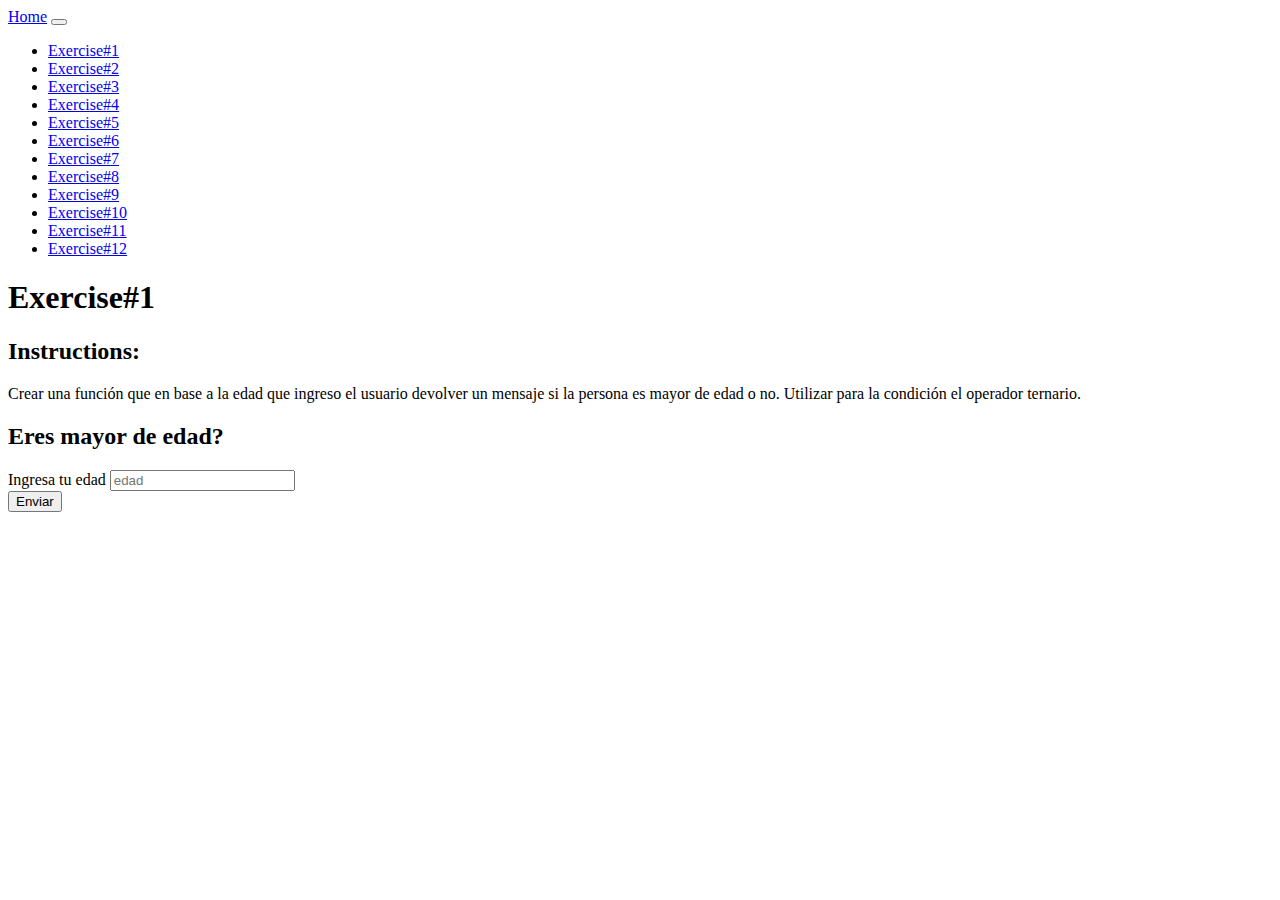
<file: exercise_1.html>
<!DOCTYPE html>
<html lang="en">
<head>
    <meta charset="UTF-8">
    <meta name="viewport" content="width=device-width, initial-scale=1.0">
    <link href="https://cdn.jsdelivr.net/npm/bootstrap@5.3.0/dist/css/bootstrap.min.css" rel="stylesheet" integrity="sha384-9ndCyUaIbzAi2FUVXJi0CjmCapSmO7SnpJef0486qhLnuZ2cdeRhO02iuK6FUUVM" crossorigin="anonymous">
    <title>Exercise 1</title>
</head>
<body>
    <header>
        <nav class="navbar navbar-expand-lg navbar-dark bg-dark">
            <div class="container">
                <a class="navbar-brand" href="index.html">Home</a>
                <button class="navbar-toggler" type="button" data-bs-toggle="collapse" data-bs-target="#navbarNav" aria-controls="navbarNav" aria-expanded="false" aria-label="Toggle navigation">
                    <span class="navbar-toggler-icon"></span>
                </button>
                <div class="collapse navbar-collapse" id="navbarNav">
                    <ul class="navbar-nav text-center">

                        <!-- <li class="nav-item">
                            <a class="nav-link active" aria-current="page" href="index.html">Home</a>
                        </li> -->

                        <li class="nav-item">
                            <a class="nav-link active" href="exercise_1.html">Exercise#1</a>
                        </li>

                        <li class="nav-item">
                            <a class="nav-link" href="exercise_2.html">Exercise#2</a>
                        </li>

                        <li class="nav-item">
                            <a class="nav-link" href="exercise_3.html">Exercise#3</a>
                        </li>

                        <li class="nav-item">
                            <a class="nav-link" href="exercise_4.html">Exercise#4</a>
                        </li>

                        <li class="nav-item">
                            <a class="nav-link" href="exercise_5.html">Exercise#5</a>
                        </li>

                        <li class="nav-item">
                            <a class="nav-link" href="exercise_6.html">Exercise#6</a>
                        </li>

                        <li class="nav-item">
                            <a class="nav-link" href="exercise_7.html">Exercise#7</a>
                        </li>

                        <li class="nav-item">
                            <a class="nav-link" href="exercise_8.html">Exercise#8</a>
                        </li>

                        <li class="nav-item">
                            <a class="nav-link" href="exercise_9.html">Exercise#9</a>
                        </li>

                        <li class="nav-item">
                            <a class="nav-link" href="exercise_10.html">Exercise#10</a>
                        </li>

                        <li class="nav-item">
                            <a class="nav-link" href="exercise_11.html">Exercise#11</a>
                        </li>

                        <li class="nav-item">
                            <a class="nav-link" href="exercise_12.html">Exercise#12</a>
                        </li>

                        <!-- <li class="nav-item">
                            <a class="nav-link disabled">Disabled</a>
                        </li> -->
                    </ul>
                </div>
            </div>
        </nav>
    </header>

    <h1 class="fs-1 fw-bolder d-flex justify-content-center">Exercise#1</h1>
    <!-- class container is used to give space on the right and left side -->
    <main class="container">
        <section class="row pt-5 d-flex align-items-center">
            <!-- left side -->
            <article class="col-md-5">
            <!-- fs-?? - font size from 1 biggest to 6 smallest -->
            <!-- fw-?? - font weight turns lighter -->
                <h2 class="fs-1 fw-bolder">Instructions:</h2>
                <p class="lead fs-3">Crear una función que en base a la edad que ingreso el usuario devolver un mensaje si la persona es mayor de edad o no. Utilizar para la condición el operador ternario.</p>
            </article>

            <!-- right side -->
            <article class="col-md-7 ps-5">
                <h2 class="fs-1 fw-bolder">Eres mayor de edad?</h2>
    <label for="" class="fs-3 lead">Ingresa tu edad</label>
    <input type="number" class="edad" name="edad" id="edad" placeholder="edad">
    <br>
    <!-- used onClick event -->
    <button class="btn btn-primary"  onclick="obtenerEdad()">Enviar</button>
            </article>
        </section>
    </main>
</body>
<script src="exercise_1.js"></script>
<script src="https://cdn.jsdelivr.net/npm/bootstrap@5.3.0/dist/js/bootstrap.bundle.min.js" integrity="sha384-geWF76RCwLtnZ8qwWowPQNguL3RmwHVBC9FhGdlKrxdiJJigb/j/68SIy3Te4Bkz" crossorigin="anonymous"></script>
</html>
</file>
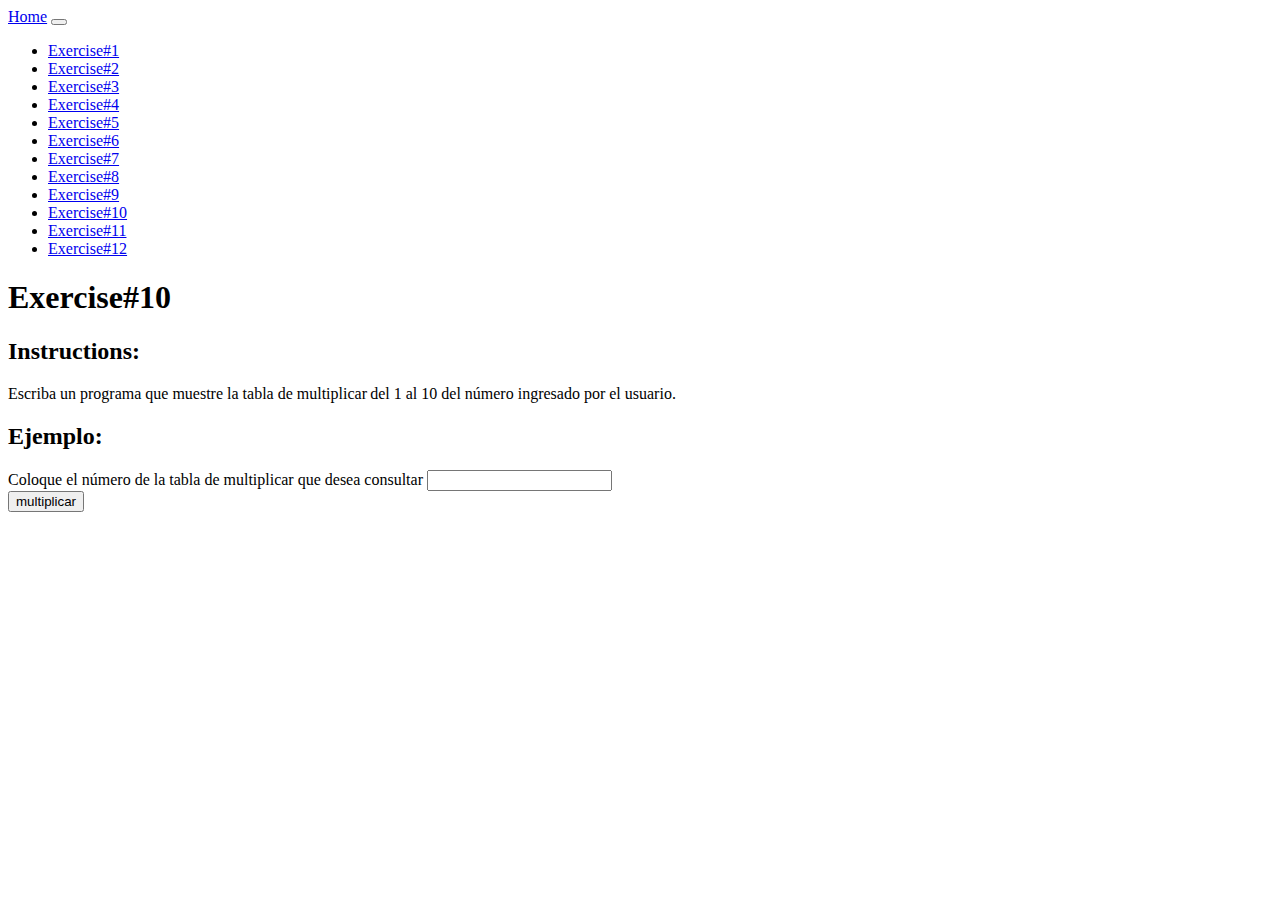
<file: exercise_10.html>
<!DOCTYPE html>
<html lang="en">
<head>
    <meta charset="UTF-8">
    <meta name="viewport" content="width=device-width, initial-scale=1.0">
    <link href="https://cdn.jsdelivr.net/npm/bootstrap@5.3.0/dist/css/bootstrap.min.css" rel="stylesheet" integrity="sha384-9ndCyUaIbzAi2FUVXJi0CjmCapSmO7SnpJef0486qhLnuZ2cdeRhO02iuK6FUUVM" crossorigin="anonymous">
    <title>Exercise 10</title>
</head>
<body>
    <header>
        <nav class="navbar navbar-expand-lg navbar-dark bg-dark">
            <div class="container">
                <a class="navbar-brand" href="index.html">Home</a>
                <button class="navbar-toggler" type="button" data-bs-toggle="collapse" data-bs-target="#navbarNav" aria-controls="navbarNav" aria-expanded="false" aria-label="Toggle navigation">
                    <span class="navbar-toggler-icon"></span>
                </button>
                <div class="collapse navbar-collapse" id="navbarNav">
                    <ul class="navbar-nav text-center">

                        <!-- <li class="nav-item">
                            <a class="nav-link active" aria-current="page" href="index.html">Home</a>
                        </li> -->

                        <li class="nav-item">
                            <a class="nav-link" href="exercise_1.html">Exercise#1</a>
                        </li>

                        <li class="nav-item">
                            <a class="nav-link" href="exercise_2.html">Exercise#2</a>
                        </li>

                        <li class="nav-item">
                            <a class="nav-link" href="exercise_3.html">Exercise#3</a>
                        </li>

                        <li class="nav-item">
                            <a class="nav-link" href="exercise_4.html">Exercise#4</a>
                        </li>

                        <li class="nav-item">
                            <a class="nav-link" href="exercise_5.html">Exercise#5</a>
                        </li>

                        <li class="nav-item">
                            <a class="nav-link" href="exercise_6.html">Exercise#6</a>
                        </li>

                        <li class="nav-item">
                            <a class="nav-link" href="exercise_7.html">Exercise#7</a>
                        </li>

                        <li class="nav-item">
                            <a class="nav-link" href="exercise_8.html">Exercise#8</a>
                        </li>

                        <li class="nav-item">
                            <a class="nav-link" href="exercise_9.html">Exercise#9</a>
                        </li>

                        <li class="nav-item">
                            <a class="nav-link active" href="exercise_10.html">Exercise#10</a>
                        </li>

                        <li class="nav-item">
                            <a class="nav-link" href="exercise_11.html">Exercise#11</a>
                        </li>

                        <li class="nav-item">
                            <a class="nav-link" href="exercise_12.html">Exercise#12</a>
                        </li>

                        <!-- <li class="nav-item">
                            <a class="nav-link disabled">Disabled</a>
                        </li> -->
                    </ul>
                </div>
            </div>
        </nav>
    </header>

    <h1 class="fs-1 fw-bolder d-flex justify-content-center">Exercise#10</h1>
    <!-- class container is used to give space on the right and left side -->
    <main class="container">
        <section class="row pt-5 d-flex align-items-center">
            <!-- left side -->
            <article class="col-md-5">
            <!-- fs-?? - font size from 1 biggest to 6 smallest -->
            <!-- fw-?? - font weight turns lighter -->
                <h2 class="fs-1 fw-bolder">Instructions:</h2>
                <p class="lead fs-3">Escriba un programa que muestre la tabla de multiplicar del 1 al 10 del número ingresado por el usuario. </p>
            </article>

            <!-- right side -->
            <article class="col-md-7 ps-5">
                <h2 class="fs-1 fw-bolder">Ejemplo:</h2>
                <div class="mb-3">
                    <label for="colocaNum" class="form-label"> Coloque el número de la tabla de multiplicar que desea consultar </label>
                    <input type="number" name="colocaNum" id="colocaNum" class="form-control"> 
                </div>

                <button onclick="multi()" class="btn btn-primary">multiplicar</button><br><br> 
                <div id="tabla-multi"></div>

            </article>
        </section>
    </main>
</body>
<script src="exercise_10.js"></script>
<script src="https://cdn.jsdelivr.net/npm/bootstrap@5.3.0/dist/js/bootstrap.bundle.min.js" integrity="sha384-geWF76RCwLtnZ8qwWowPQNguL3RmwHVBC9FhGdlKrxdiJJigb/j/68SIy3Te4Bkz" crossorigin="anonymous"></script>
</html>
</file>
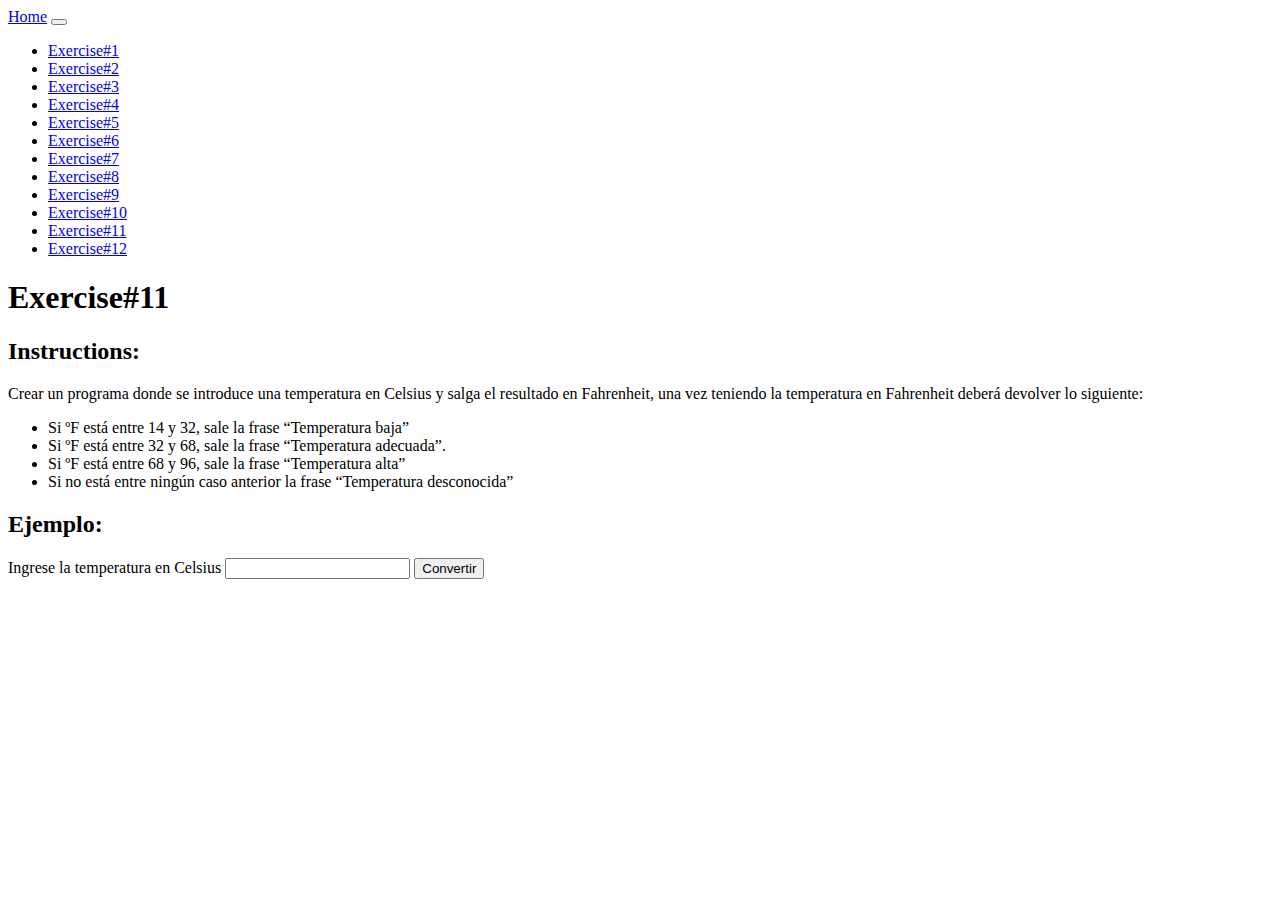
<file: exercise_11.html>
<!DOCTYPE html>
<html lang="en">
<head>
    <meta charset="UTF-8">
    <meta name="viewport" content="width=device-width, initial-scale=1.0">
    <link href="https://cdn.jsdelivr.net/npm/bootstrap@5.3.0/dist/css/bootstrap.min.css" rel="stylesheet" integrity="sha384-9ndCyUaIbzAi2FUVXJi0CjmCapSmO7SnpJef0486qhLnuZ2cdeRhO02iuK6FUUVM" crossorigin="anonymous">
    <title>Exercise 11</title>
</head>
<body>
    <header>
        <nav class="navbar navbar-expand-lg navbar-dark bg-dark">
            <div class="container">
                <a class="navbar-brand" href="index.html">Home</a>
                <button class="navbar-toggler" type="button" data-bs-toggle="collapse" data-bs-target="#navbarNav" aria-controls="navbarNav" aria-expanded="false" aria-label="Toggle navigation">
                    <span class="navbar-toggler-icon"></span>
                </button>
                <div class="collapse navbar-collapse" id="navbarNav">
                    <ul class="navbar-nav text-center">

                        <!-- <li class="nav-item">
                            <a class="nav-link active" aria-current="page" href="index.html">Home</a>
                        </li> -->

                        <li class="nav-item">
                            <a class="nav-link" href="exercise_1.html">Exercise#1</a>
                        </li>

                        <li class="nav-item">
                            <a class="nav-link" href="exercise_2.html">Exercise#2</a>
                        </li>

                        <li class="nav-item">
                            <a class="nav-link" href="exercise_3.html">Exercise#3</a>
                        </li>

                        <li class="nav-item">
                            <a class="nav-link" href="exercise_4.html">Exercise#4</a>
                        </li>

                        <li class="nav-item">
                            <a class="nav-link" href="exercise_5.html">Exercise#5</a>
                        </li>

                        <li class="nav-item">
                            <a class="nav-link" href="exercise_6.html">Exercise#6</a>
                        </li>

                        <li class="nav-item">
                            <a class="nav-link" href="exercise_7.html">Exercise#7</a>
                        </li>

                        <li class="nav-item">
                            <a class="nav-link" href="exercise_8.html">Exercise#8</a>
                        </li>

                        <li class="nav-item">
                            <a class="nav-link" href="exercise_9.html">Exercise#9</a>
                        </li>

                        <li class="nav-item">
                            <a class="nav-link" href="exercise_10.html">Exercise#10</a>
                        </li>

                        <li class="nav-item">
                            <a class="nav-link active" href="exercise_11.html">Exercise#11</a>
                        </li>

                        <li class="nav-item">
                            <a class="nav-link" href="exercise_12.html">Exercise#12</a>
                        </li>

                        <!-- <li class="nav-item">
                            <a class="nav-link disabled">Disabled</a>
                        </li> -->
                    </ul>
                </div>
            </div>
        </nav>
    </header>

    <h1 class="fs-1 fw-bolder d-flex justify-content-center">Exercise#11</h1>
    <!-- class container is used to give space on the right and left side -->
    <main class="container">
        <section class="row pt-5 d-flex align-items-center">
            <!-- left side -->
            <article class="col-md-5">
            <!-- fs-?? - font size from 1 biggest to 6 smallest -->
            <!-- fw-?? - font weight turns lighter -->
                <h2 class="fs-1 fw-bolder">Instructions:</h2>
                <p class="lead fs-3">Crear un programa donde se introduce una temperatura en Celsius y salga el resultado en Fahrenheit, una vez teniendo la temperatura en Fahrenheit deberá devolver lo siguiente: 
                    <ul>
                        <li>Si ºF está entre 14 y 32, sale la frase “Temperatura baja” </li>
                        <li>Si ºF está entre 32 y 68, sale la frase “Temperatura adecuada”.</li>
                        <li>Si ºF está entre 68 y 96, sale la frase “Temperatura alta” </li>
                        <li>Si no está entre ningún caso anterior la frase “Temperatura desconocida”</li>
                    </ul>   
            </article>

            <!-- right side -->
            <article class="col-md-7 ps-5">
                <h2 class="fs-1 fw-bolder">Ejemplo:</h2>
                <div class="mb-3">    
                    <label for="celsiusInput" class="form-label">Ingrese la temperatura en Celsius </label>
                    <input type="text" id="celsiusInput" class="form-control">
                    <button id="convertirBtn" class="btn btn-primary">Convertir</button>
                </div>

                <div>
                    <p id="result"></p>
                    <p id="fahrenheitResult"></p>
                </div>
            </article>
        </section>
    </main>
</body>
<script src="exercise_11.js"></script>
<script src="https://cdn.jsdelivr.net/npm/bootstrap@5.3.0/dist/js/bootstrap.bundle.min.js" integrity="sha384-geWF76RCwLtnZ8qwWowPQNguL3RmwHVBC9FhGdlKrxdiJJigb/j/68SIy3Te4Bkz" crossorigin="anonymous"></script>
</html>
</file>
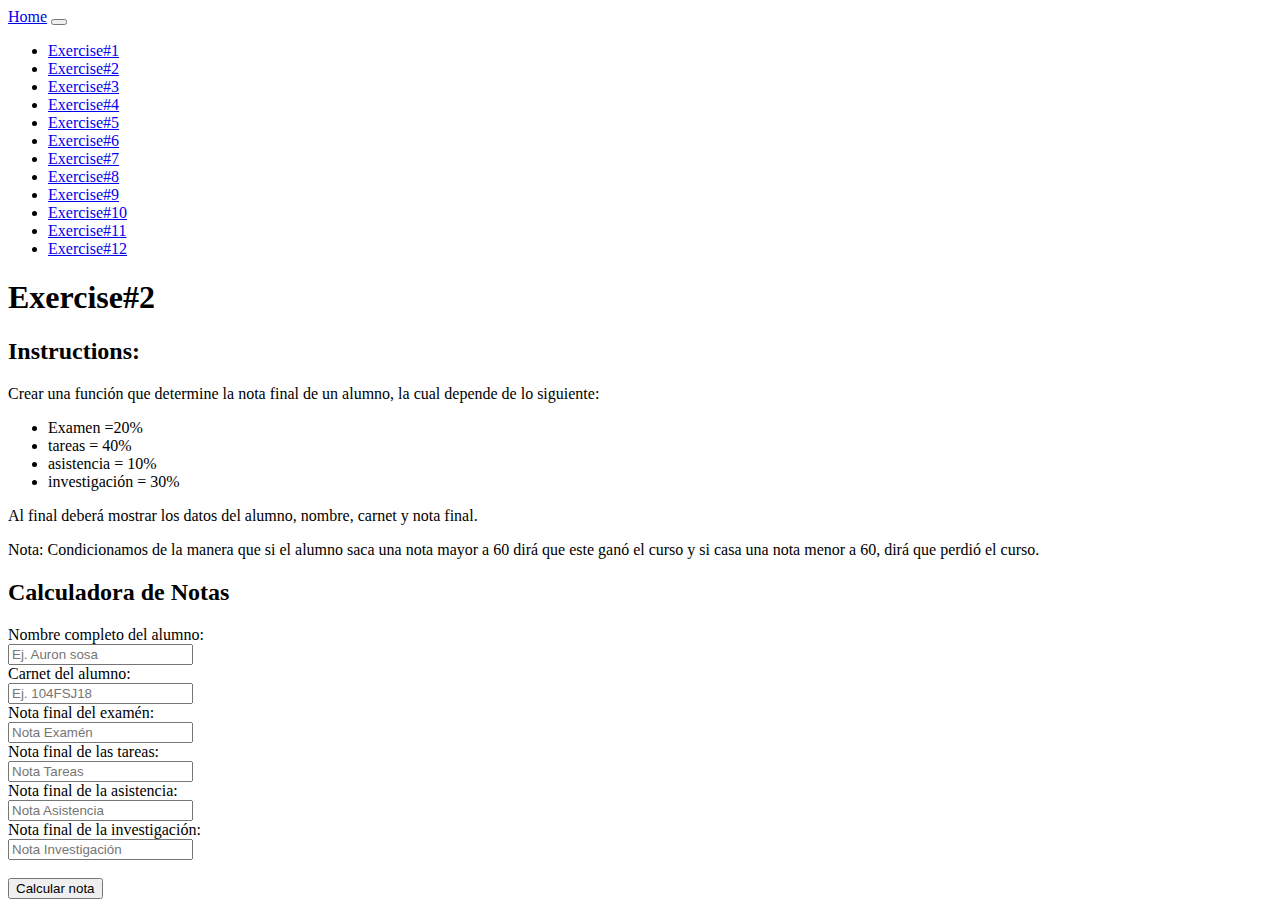
<file: exercise_2.html>
<!DOCTYPE html>
<html lang="en">
<head>
    <meta charset="UTF-8">
    <meta name="viewport" content="width=device-width, initial-scale=1.0">
    <link href="https://cdn.jsdelivr.net/npm/bootstrap@5.3.0/dist/css/bootstrap.min.css" rel="stylesheet" integrity="sha384-9ndCyUaIbzAi2FUVXJi0CjmCapSmO7SnpJef0486qhLnuZ2cdeRhO02iuK6FUUVM" crossorigin="anonymous">
    <title>Exercise 2</title>
</head>
<body>
    <header>
        <nav class="navbar navbar-expand-lg navbar-dark bg-dark">
            <div class="container">
                <a class="navbar-brand" href="index.html">Home</a>
                <button class="navbar-toggler" type="button" data-bs-toggle="collapse" data-bs-target="#navbarNav" aria-controls="navbarNav" aria-expanded="false" aria-label="Toggle navigation">
                    <span class="navbar-toggler-icon"></span>
                </button>
                <div class="collapse navbar-collapse" id="navbarNav">
                    <ul class="navbar-nav text-center">

                        <!-- <li class="nav-item">
                            <a class="nav-link active" aria-current="page" href="index.html">Home</a>
                        </li> -->

                        <li class="nav-item">
                            <a class="nav-link" href="exercise_1.html">Exercise#1</a>
                        </li>

                        <li class="nav-item">
                            <a class="nav-link active" href="exercise_2.html">Exercise#2</a>
                        </li>

                        <li class="nav-item">
                            <a class="nav-link" href="exercise_3.html">Exercise#3</a>
                        </li>

                        <li class="nav-item">
                            <a class="nav-link" href="exercise_4.html">Exercise#4</a>
                        </li>

                        <li class="nav-item">
                            <a class="nav-link" href="exercise_5.html">Exercise#5</a>
                        </li>

                        <li class="nav-item">
                            <a class="nav-link" href="exercise_6.html">Exercise#6</a>
                        </li>

                        <li class="nav-item">
                            <a class="nav-link" href="exercise_7.html">Exercise#7</a>
                        </li>

                        <li class="nav-item">
                            <a class="nav-link" href="exercise_8.html">Exercise#8</a>
                        </li>

                        <li class="nav-item">
                            <a class="nav-link" href="exercise_9.html">Exercise#9</a>
                        </li>

                        <li class="nav-item">
                            <a class="nav-link" href="exercise_10.html">Exercise#10</a>
                        </li>

                        <li class="nav-item">
                            <a class="nav-link" href="exercise_11.html">Exercise#11</a>
                        </li>

                        <li class="nav-item">
                            <a class="nav-link" href="exercise_12.html">Exercise#12</a>
                        </li>

                        <!-- <li class="nav-item">
                            <a class="nav-link disabled">Disabled</a>
                        </li> -->
                    </ul>
                </div>
            </div>
        </nav>
    </header>

    <h1 class="fs-1 fw-bolder d-flex justify-content-center">Exercise#2</h1>
    <!-- class container is used to give space on the right and left side -->
    <main class="container">
        <section class="row pt-5 d-flex align-items-center">
            <!-- left side -->
            <article class="col-md-5">
            <!-- fs-?? - font size from 1 biggest to 6 smallest -->
            <!-- fw-?? - font weight turns lighter -->
                <h2 class="fs-1 fw-bolder">Instructions:</h2>
                <p class="lead fs-3"> Crear una función que determine la nota final de un alumno, la cual depende de lo siguiente: </p>

                <ul>
                    <li>Examen =20%</li>
                    <li>tareas = 40%</li>
                    <li>asistencia = 10%</li>
                    <li>investigación = 30%</li>
                </ul>
                <p class="lead fs-3">Al final deberá mostrar los datos del alumno, nombre, carnet y nota final.</p>
                <p>Nota: Condicionamos de la manera que si el alumno saca una nota mayor a 60 dirá que este ganó el curso y si casa una nota menor a 60, dirá que perdió el curso.</p>

            </article>

            <!-- right side -->
            <article class="col-md-7 ps-5 ">
                <h2 class="fs-1 fw-bolder">Calculadora de Notas</h2>

                <label for="" class="fs-5 lead"> Nombre completo del alumno: </label> <br>
                <input placeholder="Ej. Auron sosa" type="text" id="nombre" /><br>
                <label for="" class="fs-5 lead"> Carnet del alumno: </label><br>
                <input placeholder="Ej. 104FSJ18" type="text"  id="carnet" /><br>
                <label for="" class="fs-5 lead">Nota final del examén: </label><br>
                <input placeholder="Nota Examén" type="text" id="examen" /><br>
                <label for="" class="fs-5 lead"> Nota final de las tareas: </label><br>
                <input placeholder="Nota Tareas" type="text" id="tareas" /><br>
                <label for="" class="fs-5 lead"> Nota final de la asistencia: </label><br>
                <input placeholder="Nota Asistencia" type="text" id="asistencia" /><br>
                <label for="" class="fs-5 lead"> Nota final de la investigación: </label><br>
                <input placeholder="Nota Investigación" type="text" id="investigacion" /><br>
    <br>
    <button  class="btn btn-primary"  onclick="calcularNota()">Calcular nota</button>
    <p id="nota" class="fs-3"></p>
            </article>
        </section>
    </main>
</body>
<script src="exercise_2.js"></script>
<script src="https://cdn.jsdelivr.net/npm/bootstrap@5.3.0/dist/js/bootstrap.bundle.min.js" integrity="sha384-geWF76RCwLtnZ8qwWowPQNguL3RmwHVBC9FhGdlKrxdiJJigb/j/68SIy3Te4Bkz" crossorigin="anonymous"></script>
</html>
</file>
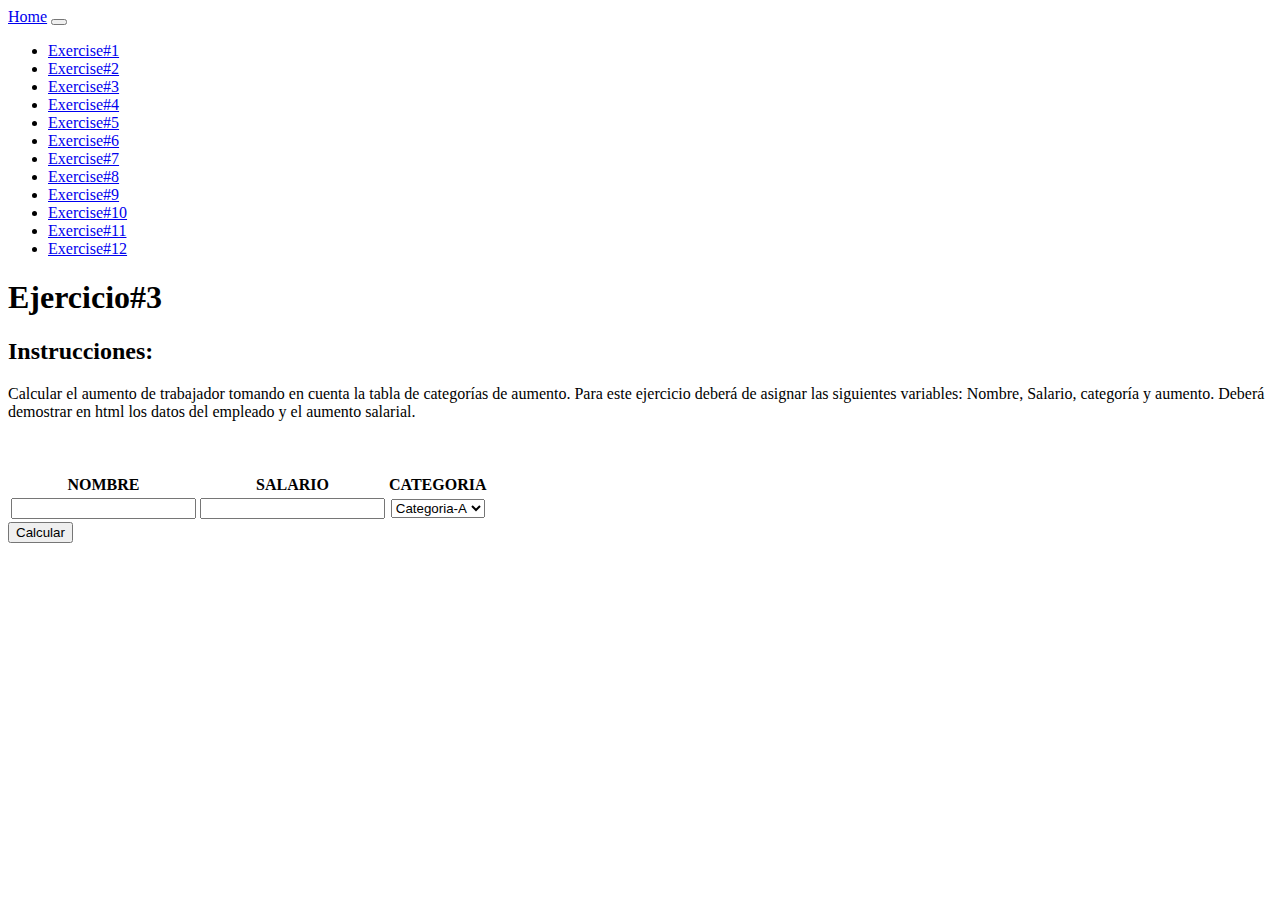
<file: exercise_3.html>
<!DOCTYPE html>
<html lang="en">
<head>
    <meta charset="UTF-8" />
    <meta name="viewport" content="width=device-width, initial-scale=1.0" />
    <link
    href="https://cdn.jsdelivr.net/npm/bootstrap@5.3.0/dist/css/bootstrap.min.css"
    rel="stylesheet"
    integrity="sha384-9ndCyUaIbzAi2FUVXJi0CjmCapSmO7SnpJef0486qhLnuZ2cdeRhO02iuK6FUUVM"
    crossorigin="anonymous"
    />
    <title>Exercise 3</title>
</head>
<body>
    <header>
    <nav class="navbar navbar-expand-lg navbar-dark bg-dark">
        <div class="container">
        <a class="navbar-brand" href="index.html">Home</a>
        <button
            class="navbar-toggler"
            type="button"
            data-bs-toggle="collapse"
            data-bs-target="#navbarNav"
            aria-controls="navbarNav"
            aria-expanded="false"
            aria-label="Toggle navigation"
        >
            <span class="navbar-toggler-icon"></span>
        </button>
        <div
            class="collapse navbar-collapse"
            id="navbarNav"
        >
            <ul class="navbar-nav text-center">
            <!-- <li class="nav-item">
                            <a class="nav-link active" aria-current="page" href="index.html">Home</a>
                        </li> -->

            <li class="nav-item">
                <a class="nav-link" href="exercise_1.html">Exercise#1</a>
            </li>

            <li class="nav-item">
                <a class="nav-link" href="exercise_2.html">Exercise#2</a>
            </li>

            <li class="nav-item">
                <a class="nav-link active" href="exercise_3.html">Exercise#3</a>
            </li>

            <li class="nav-item">
                <a class="nav-link" href="exercise_4.html">Exercise#4</a>
            </li>

            <li class="nav-item">
                <a class="nav-link" href="exercise_5.html">Exercise#5</a>
            </li>
            <li class="nav-item">
                <a class="nav-link" href="exercise_6.html">Exercise#6</a>
            </li>

            <li class="nav-item">
                <a class="nav-link" href="exercise_7.html">Exercise#7</a>
            </li>

            <li class="nav-item">
                <a class="nav-link" href="exercise_8.html">Exercise#8</a>
            </li>

            <li class="nav-item">
                <a class="nav-link" href="exercise_9.html">Exercise#9</a>
            </li>

            <li class="nav-item">
                <a class="nav-link" href="exercise_10.html">Exercise#10</a>
            </li>

            <li class="nav-item">
                <a class="nav-link" href="exercise_11.html">Exercise#11</a>
            </li>

            <li class="nav-item">
                <a class="nav-link" href="exercise_12.html">Exercise#12</a>
            </li>

            <!-- <li class="nav-item">
                            <a class="nav-link disabled">Disabled</a>
                        </li> -->
            </ul>
        </div>
        </div>
    </nav>
    </header>

    <main class="container">
    <div>
        <h1 class="fs-1 fw-bolder d-flex justify-content-center">
        Ejercicio#3
        </h1>
        <!-- class container is used to give space on the right and left side -->
        <article class="col-md-auto"></article>
        <h2 class="fs-1 fw-bolder">Instrucciones:</h2>
        <p>
        Calcular el aumento de trabajador tomando en cuenta la tabla de
        categorías de aumento. Para este ejercicio deberá de asignar las
        siguientes variables: Nombre, Salario, categoría y aumento. Deberá
        demostrar en html los datos del empleado y el aumento salarial.
        </p>
        <br />
        <br />
    </div>
    <section class="row col-auto align-items-center d-flex">
        <table id="" class="table table-bordered">
        <thead class="table-light">
            <tr class="table-light">
            <th>NOMBRE</th>
            <th>SALARIO</th>
            <th>CATEGORIA</th>
            </tr>
        </thead>
        <tbody class="table-group-divider">
            <tr>
            <th>
                <!-- <label for=""></label> -->
                <input class="nombre" id="nombre" type="text" />
            </th>
            <th>
                <!-- <label for=""></label> -->
                <input class="salario" id="salario" type="number" />
            </th>
            <th>
                <!-- <label for=""></label> -->
                <!-- <input class="categoria" id="categoria" type="text" /> -->
                <select id="categoria">
                    <option value="A">Categoria-A</option>
                    <option value="B">Categoria-B</option>
                    <option value="C">Categoria-C</option>
                    <option value="D">Categoria-D</option>
                </select>
            </th>
            </tr>
        </tbody>
        </table>
    </section>
    <button class="btn btn-primary"  onclick="obtenerCalculo()">Calcular</button>
    <p id="trabajadors" class="fs-3"></p>
    </main>
</body> 
<script src="./exercise_3.js"></script>
<script src="https://cdn.jsdelivr.net/npm/bootstrap@5.3.0/dist/js/bootstrap.bundle.min.js" integrity="sha384-geWF76RCwLtnZ8qwWowPQNguL3RmwHVBC9FhGdlKrxdiJJigb/j/68SIy3Te4Bkz" crossorigin="anonymous"></script>
</html>
</file>
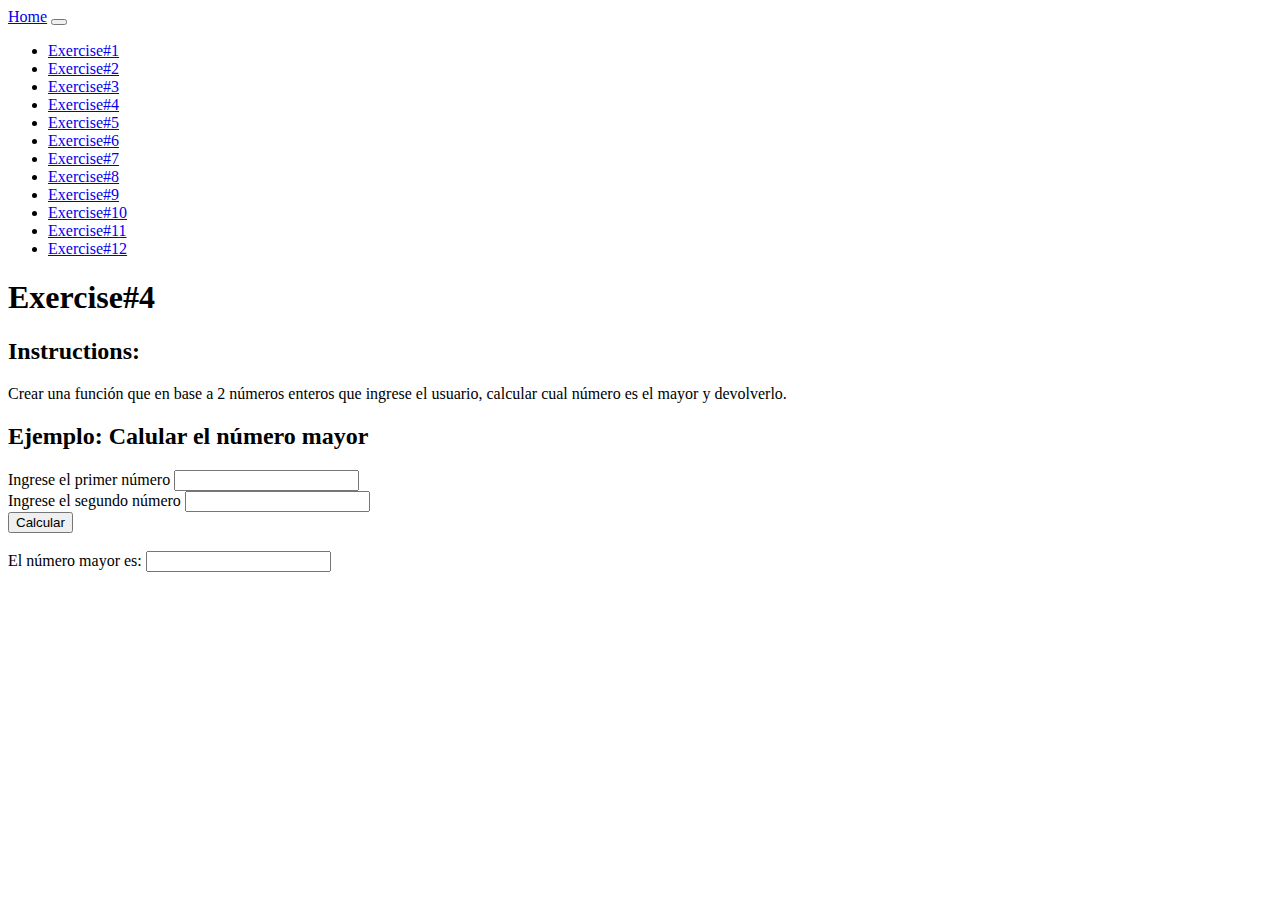
<file: exercise_4.html>
<!DOCTYPE html>
<html lang="en">
<head>
    <meta charset="UTF-8">
    <meta name="viewport" content="width=device-width, initial-scale=1.0">
    <link href="https://cdn.jsdelivr.net/npm/bootstrap@5.3.0/dist/css/bootstrap.min.css" rel="stylesheet" integrity="sha384-9ndCyUaIbzAi2FUVXJi0CjmCapSmO7SnpJef0486qhLnuZ2cdeRhO02iuK6FUUVM" crossorigin="anonymous">
    <title>Exercise 4</title>
</head>
<body>
    <header>
        <nav class="navbar navbar-expand-lg navbar-dark bg-dark">
            <div class="container">
                <a class="navbar-brand" href="index.html">Home</a>
                <button class="navbar-toggler" type="button" data-bs-toggle="collapse" data-bs-target="#navbarNav" aria-controls="navbarNav" aria-expanded="false" aria-label="Toggle navigation">
                    <span class="navbar-toggler-icon"></span>
                </button>
                <div class="collapse navbar-collapse" id="navbarNav">
                    <ul class="navbar-nav text-center">

                        <!-- <li class="nav-item">
                            <a class="nav-link active" aria-current="page" href="index.html">Home</a>
                        </li> -->

                        <li class="nav-item">
                            <a class="nav-link" href="exercise_1.html">Exercise#1</a>
                        </li>

                        <li class="nav-item">
                            <a class="nav-link" href="exercise_2.html">Exercise#2</a>
                        </li>

                        <li class="nav-item">
                            <a class="nav-link" href="exercise_3.html">Exercise#3</a>
                        </li>

                        <li class="nav-item">
                            <a class="nav-link active" href="exercise_4.html">Exercise#4</a>
                        </li>

                        <li class="nav-item">
                            <a class="nav-link" href="exercise_5.html">Exercise#5</a>
                        </li>

                        <li class="nav-item">
                            <a class="nav-link" href="exercise_6.html">Exercise#6</a>
                        </li>

                        <li class="nav-item">
                            <a class="nav-link" href="exercise_7.html">Exercise#7</a>
                        </li>

                        <li class="nav-item">
                            <a class="nav-link" href="exercise_8.html">Exercise#8</a>
                        </li>

                        <li class="nav-item">
                            <a class="nav-link" href="exercise_9.html">Exercise#9</a>
                        </li>

                        <li class="nav-item">
                            <a class="nav-link" href="exercise_10.html">Exercise#10</a>
                        </li>

                        <li class="nav-item">
                            <a class="nav-link" href="exercise_11.html">Exercise#11</a>
                        </li>

                        <li class="nav-item">
                            <a class="nav-link" href="exercise_12.html">Exercise#12</a>
                        </li>

                        <!-- <li class="nav-item">
                            <a class="nav-link disabled">Disabled</a> // Sin actualización 
                        </li> -->
                    </ul>
                </div>
            </div>
        </nav>
    </header>

    <h1 class="fs-1 fw-bolder d-flex justify-content-center">Exercise#4</h1>
    <!-- class container is used to give space on the right and left side -->
    <main class="container">
        <section class="row pt-5 d-flex align-items-center">
            <!-- left side -->
            <article class="col-md-5">
            <!-- fs-?? - font size from 1 biggest to 6 smallest -->
            <!-- fw-?? - font weight turns lighter -->
                <h2 class="fs-1 fw-bolder">Instructions:</h2>
                <p class="lead fs-3">Crear una función que en base a 2 números enteros que ingrese el usuario, calcular cual número es el mayor y devolverlo.</p>
            </article>

            <!-- right side -->
            <article class="col-md-7 ps-5">
                <h2 class="fs-1 fw-bolder">Ejemplo: Calular el número mayor </h2>
                <div class="mb-3">
                    <label for="numero1" class="form-label">Ingrese el primer número</label>
                    <input type="text" name="num1" id="numero1" class="form-control"> <!-- ingreso de valor de parte del usuario -->
                </div>
                <div class="mb-3">
                    <label for="numero2" class="form-label">Ingrese el segundo número</label>
                    <input type="text" name="num2" id="numero2" class="form-control"> <!-- ingreso de valor de parte del usuario -->
                </div>

                <div class="mb-3">
                <button onclick="mayor()" class="btn btn-primary">Calcular</button><br><br>
                </div>
                
                <div class="mb-3">
                    <label for="resultado" class="form-label">El número mayor es:</label>
                    <input type="text" name="resul" id="resultado" class="form-control">
                </div>
            </article>
        </section>
    </main>
</body>
<script src="exercise_4.js"></script>
<script src="https://cdn.jsdelivr.net/npm/bootstrap@5.3.0/dist/js/bootstrap.bundle.min.js" integrity="sha384-geWF76RCwLtnZ8qwWowPQNguL3RmwHVBC9FhGdlKrxdiJJigb/j/68SIy3Te4Bkz" crossorigin="anonymous"></script>
</html>
</file>
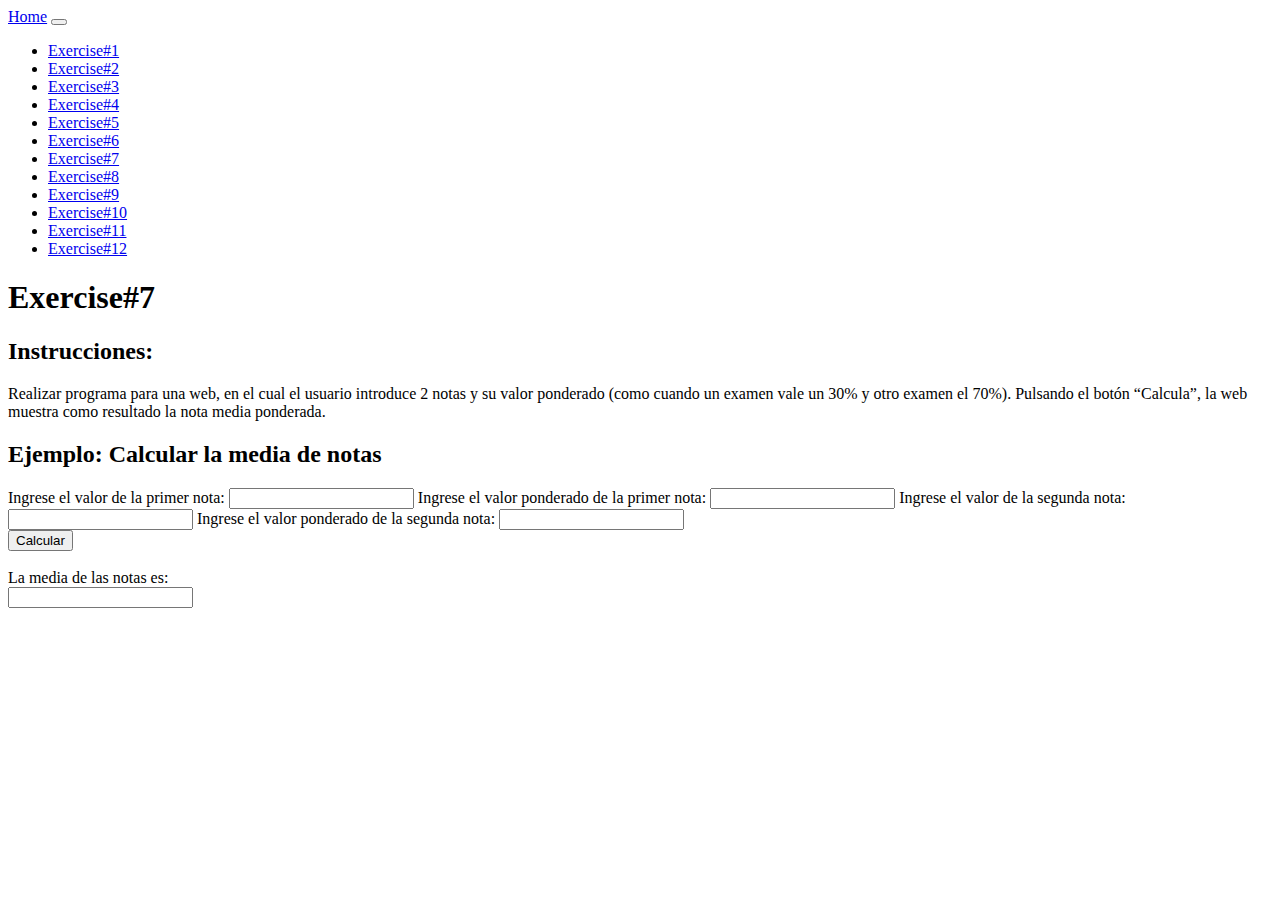
<file: exercise_7.html>
<!DOCTYPE html>
<html lang="en">
<head>
    <meta charset="UTF-8">
    <meta name="viewport" content="width=device-width, initial-scale=1.0">
    <link href="https://cdn.jsdelivr.net/npm/bootstrap@5.3.0/dist/css/bootstrap.min.css" rel="stylesheet" integrity="sha384-9ndCyUaIbzAi2FUVXJi0CjmCapSmO7SnpJef0486qhLnuZ2cdeRhO02iuK6FUUVM" crossorigin="anonymous">
    <title>Exercise 7</title>
</head>
<body>
    <header>
        <nav class="navbar navbar-expand-lg navbar-dark bg-dark">
            <div class="container">
                <a class="navbar-brand" href="index.html">Home</a>
                <button class="navbar-toggler" type="button" data-bs-toggle="collapse" data-bs-target="#navbarNav" aria-controls="navbarNav" aria-expanded="false" aria-label="Toggle navigation">
                    <span class="navbar-toggler-icon"></span>
                </button>
                <div class="collapse navbar-collapse" id="navbarNav">
                    <ul class="navbar-nav text-center">

                        <!-- <li class="nav-item">
                            <a class="nav-link active" aria-current="page" href="index.html">Home</a>
                        </li> -->

                        <li class="nav-item">
                            <a class="nav-link" href="exercise_1.html">Exercise#1</a>
                        </li>

                        <li class="nav-item">
                            <a class="nav-link" href="exercise_2.html">Exercise#2</a>
                        </li>

                        <li class="nav-item">
                            <a class="nav-link" href="exercise_3.html">Exercise#3</a>
                        </li>

                        <li class="nav-item">
                            <a class="nav-link" href="exercise_4.html">Exercise#4</a>
                        </li>

                        <li class="nav-item">
                            <a class="nav-link" href="exercise_5.html">Exercise#5</a>
                        </li>

                        <li class="nav-item">
                            <a class="nav-link" href="exercise_6.html">Exercise#6</a>
                        </li>

                        <li class="nav-item">
                            <a class="nav-link active" href="exercise_7.html">Exercise#7</a>
                        </li>

                        <li class="nav-item">
                            <a class="nav-link" href="exercise_8.html">Exercise#8</a>
                        </li>

                        <li class="nav-item">
                            <a class="nav-link" href="exercise_9.html">Exercise#9</a>
                        </li>

                        <li class="nav-item">
                            <a class="nav-link" href="exercise_10.html">Exercise#10</a>
                        </li>

                        <li class="nav-item">
                            <a class="nav-link" href="exercise_11.html">Exercise#11</a>
                        </li>

                        <li class="nav-item">
                            <a class="nav-link" href="exercise_12.html">Exercise#12</a>
                        </li>

                        <!-- <li class="nav-item">
                            <a class="nav-link disabled">Disabled</a>
                        </li> -->
                    </ul>
                </div>
            </div>
        </nav>
    </header>

    <h1 class="fs-1 fw-bolder d-flex justify-content-center">Exercise#7</h1>
    <!-- class container is used to give space on the right and left side -->
    <main class="container">
        <section class="row pt-5 d-flex align-items-center">
            <!-- left side -->
            <article class="col-md-5">
            <!-- fs-?? - font size from 1 biggest to 6 smallest -->
            <!-- fw-?? - font weight turns lighter -->
                <h2 class="fs-1 fw-bolder">Instrucciones:</h2>
                <p class="lead fs-3">Realizar programa para una web, en el cual el usuario introduce 2 notas y su valor ponderado (como cuando un examen vale un 30% y otro examen el 70%). Pulsando el botón “Calcula”, la web muestra como resultado la nota media ponderada. </p>
            </article>

            <!-- right side -->
            <article class="col-md-7 ps-5">
                <h2 class="fs-1 fw-bolder">Ejemplo: Calcular la media de notas</h2>
                <div class="mb-3">
                    <label for="valor1" class="form-label">Ingrese el valor de la primer nota:</label>
                    <input type="text" name="valor1" id="valor1" class="form-control">

                    <label for="ponderacion1" class="form-label">Ingrese el valor ponderado de la primer nota:</label>
                    <input type="number" name="ponderacion1" id="ponderacion1" class="form-control">

                    <label for="valor2" class="form-label">Ingrese el valor de la segunda nota:</label>
                    <input type="text" name="valor2" id="valor2" class="form-control">

                    <label for="ponderacion2" class="form-label">Ingrese el valor ponderado de la segunda nota:</label>
                    <input type="number" name="ponderacion2" id="ponderacion2" class="form-control"> <br>

                    <button onclick="calcularNotaMediaPonderada()" class="btn btn-primary">Calcular</button> <br> <br>

                    <label for="resultado" class="form-label">La media de las notas es:</label> <br>
                    <input type="text" name="resultado" id="resultado" class="form-control">
                </div>
            </article>
        </section>
    </main>
</body>
<script src="exercise_7.js"></script>
<script src="https://cdn.jsdelivr.net/npm/bootstrap@5.3.0/dist/js/bootstrap.bundle.min.js" integrity="sha384-geWF76RCwLtnZ8qwWowPQNguL3RmwHVBC9FhGdlKrxdiJJigb/j/68SIy3Te4Bkz" crossorigin="anonymous"></script>
</html>
</file>
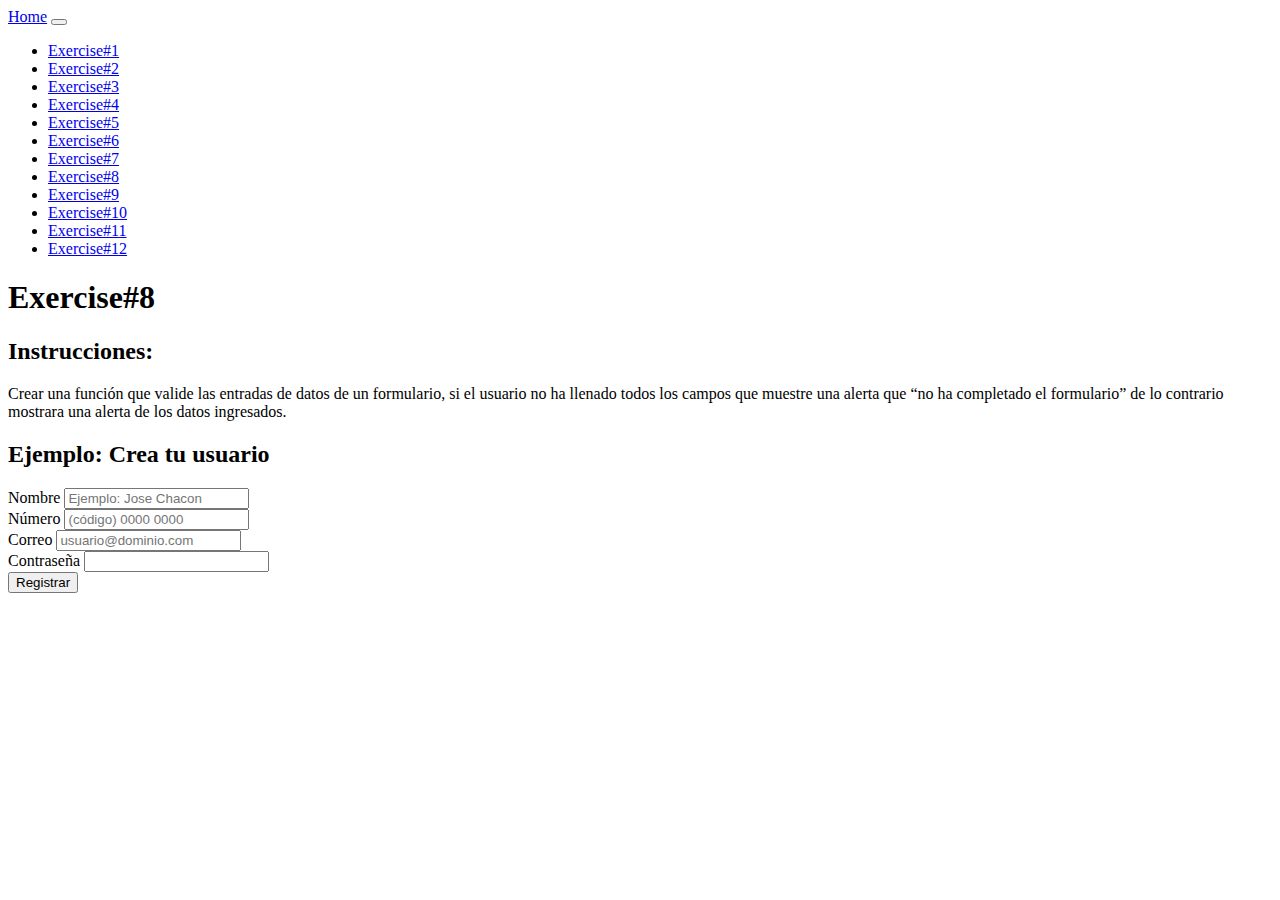
<file: exercise_8.html>
<!DOCTYPE html>
<html lang="en">
<head>
    <meta charset="UTF-8">
    <meta name="viewport" content="width=device-width, initial-scale=1.0">
    <link href="https://cdn.jsdelivr.net/npm/bootstrap@5.3.0/dist/css/bootstrap.min.css" rel="stylesheet" integrity="sha384-9ndCyUaIbzAi2FUVXJi0CjmCapSmO7SnpJef0486qhLnuZ2cdeRhO02iuK6FUUVM" crossorigin="anonymous">
    <title>Exercise 8</title>
</head>
<body>
    <header>
        <nav class="navbar navbar-expand-lg navbar-dark bg-dark">
            <div class="container">
                <a class="navbar-brand" href="index.html">Home</a>
                <button class="navbar-toggler" type="button" data-bs-toggle="collapse" data-bs-target="#navbarNav" aria-controls="navbarNav" aria-expanded="false" aria-label="Toggle navigation">
                    <span class="navbar-toggler-icon"></span>
                </button>
                <div class="collapse navbar-collapse" id="navbarNav">
                    <ul class="navbar-nav text-center">

                        <!-- <li class="nav-item">
                            <a class="nav-link active" aria-current="page" href="index.html">Home</a>
                        </li> -->

                        <li class="nav-item">
                            <a class="nav-link" href="exercise_1.html">Exercise#1</a>
                        </li>

                        <li class="nav-item">
                            <a class="nav-link" href="exercise_2.html">Exercise#2</a>
                        </li>

                        <li class="nav-item">
                            <a class="nav-link" href="exercise_3.html">Exercise#3</a>
                        </li>

                        <li class="nav-item">
                            <a class="nav-link" href="exercise_4.html">Exercise#4</a>
                        </li>

                        <li class="nav-item">
                            <a class="nav-link" href="exercise_5.html">Exercise#5</a>
                        </li>

                        <li class="nav-item">
                            <a class="nav-link" href="exercise_6.html">Exercise#6</a>
                        </li>

                        <li class="nav-item">
                            <a class="nav-link" href="exercise_7.html">Exercise#7</a>
                        </li>

                        <li class="nav-item">
                            <a class="nav-link active" href="exercise_8.html">Exercise#8</a>
                        </li>

                        <li class="nav-item">
                            <a class="nav-link" href="exercise_9.html">Exercise#9</a>
                        </li>

                        <li class="nav-item">
                            <a class="nav-link" href="exercise_10.html">Exercise#10</a>
                        </li>

                        <li class="nav-item">
                            <a class="nav-link" href="exercise_11.html">Exercise#11</a>
                        </li>

                        <li class="nav-item">
                            <a class="nav-link" href="exercise_12.html">Exercise#12</a>
                        </li>

                        <!-- <li class="nav-item">
                            <a class="nav-link disabled">Disabled</a>
                        </li> -->
                    </ul>
                </div>
            </div>
        </nav>
    </header>

    <h1 class="fs-1 fw-bolder d-flex justify-content-center">Exercise#8</h1>
    <!-- class container is used to give space on the right and left side -->
    <main class="container">
        <section class="row pt-5 d-flex align-items-center">
            <!-- left side -->
            <article class="col-md-5">
            <!-- fs-?? - font size from 1 biggest to 6 smallest -->
            <!-- fw-?? - font weight turns lighter -->
                <h2 class="fs-1 fw-bolder">Instrucciones:</h2>
                <p class="lead fs-3">Crear una función que valide las entradas de datos de un formulario, si el usuario no ha llenado todos los campos que muestre una alerta que “no ha completado el formulario” de lo contrario mostrara una alerta de los datos ingresados. </p>
            </article>

            <!-- right side -->
            <article class="col-md-7 ps-5">
                <h2 class="fs-1 fw-bolder">Ejemplo: Crea tu usuario</h2>
                <div class="mb-3">
                    <label for="usuario" class="form-label">Nombre</label>
                    <input type="text" name="nombre" id="nombre" class="form-control" placeholder="Ejemplo: Jose Chacon">
                </div>
                <div class="mb-3">
                    <label for="numero" class="form-label">Número</label>
                    <input type="tel" name="numero" id="tel" class="form-control" placeholder="(código) 0000 0000">
                </div>
                <div class="mb-3">
                    <label for="correo" class="form-label">Correo</label>
                    <input type="email" name="email" id="email" class="form-control" placeholder="usuario@dominio.com">
                </div>
                <div class="mb-3">
                    <label for="contraseña" class="form-label">Contraseña</label>
                    <input type="password" name="contraseña" id="contraseña" class="form-control">
                </div>
                <div class="mb-3">
                    <button type="submit" id="botonD" class="btn btn-primary">Registrar</button>
                </div>
            </article>
        </section>
    </main>
</body>
<script src="exercise_8.js"></script>
<script src="https://cdn.jsdelivr.net/npm/bootstrap@5.3.0/dist/js/bootstrap.bundle.min.js" integrity="sha384-geWF76RCwLtnZ8qwWowPQNguL3RmwHVBC9FhGdlKrxdiJJigb/j/68SIy3Te4Bkz" crossorigin="anonymous"></script>
</html>
</file>
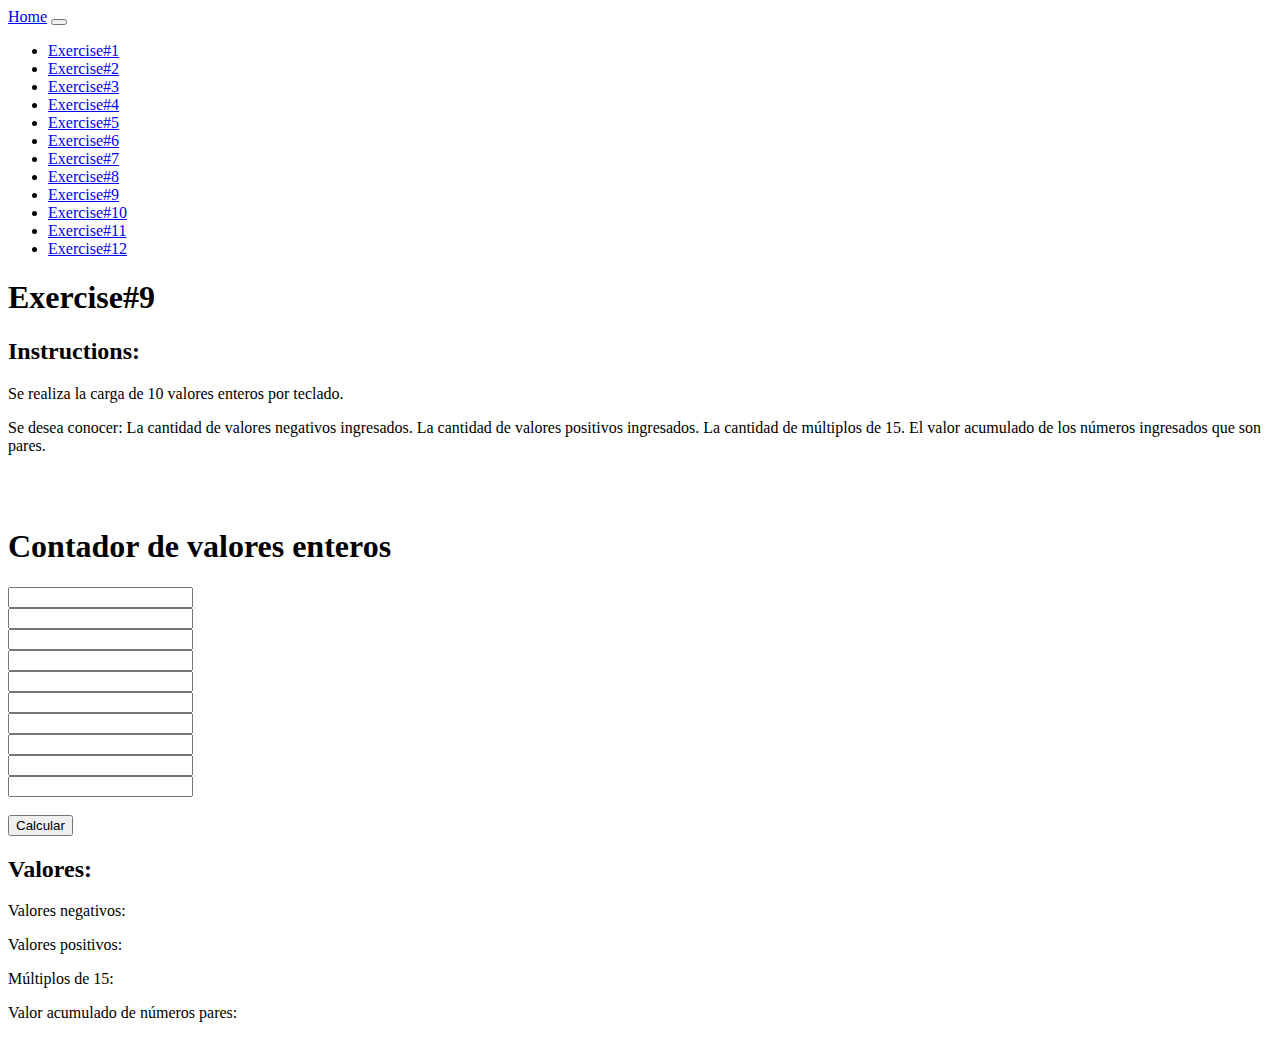
<file: exercise_9.html>
<!DOCTYPE html>
<html lang="en">
<head>
    <meta charset="UTF-8">
    <meta name="viewport" content="width=device-width, initial-scale=1.0">
    <link href="https://cdn.jsdelivr.net/npm/bootstrap@5.3.0/dist/css/bootstrap.min.css" rel="stylesheet" integrity="sha384-9ndCyUaIbzAi2FUVXJi0CjmCapSmO7SnpJef0486qhLnuZ2cdeRhO02iuK6FUUVM" crossorigin="anonymous">
    <title>Exercise 9</title>
</head>
<body>
    <header>
        <nav class="navbar navbar-expand-lg navbar-dark bg-dark">
            <div class="container">
                <a class="navbar-brand" href="index.html">Home</a>
                <button class="navbar-toggler" type="button" data-bs-toggle="collapse" data-bs-target="#navbarNav" aria-controls="navbarNav" aria-expanded="false" aria-label="Toggle navigation">
                    <span class="navbar-toggler-icon"></span>
                </button>
                <div class="collapse navbar-collapse" id="navbarNav">
                    <ul class="navbar-nav text-center">

                        <!-- <li class="nav-item">
                            <a class="nav-link active" aria-current="page" href="index.html">Home</a>
                        </li> -->

                        <li class="nav-item">
                            <a class="nav-link" href="exercise_1.html">Exercise#1</a>
                        </li>

                        <li class="nav-item">
                            <a class="nav-link" href="exercise_2.html">Exercise#2</a>
                        </li>

                        <li class="nav-item">
                            <a class="nav-link" href="exercise_3.html">Exercise#3</a>
                        </li>

                        <li class="nav-item">
                            <a class="nav-link" href="exercise_4.html">Exercise#4</a>
                        </li>

                        <li class="nav-item">
                            <a class="nav-link" href="exercise_5.html">Exercise#5</a>
                        </li>

                        <li class="nav-item">
                            <a class="nav-link" href="exercise_6.html">Exercise#6</a>
                        </li>

                        <li class="nav-item">
                            <a class="nav-link" href="exercise_7.html">Exercise#7</a>
                        </li>

                        <li class="nav-item">
                            <a class="nav-link" href="exercise_8.html">Exercise#8</a>
                        </li>

                        <li class="nav-item">
                            <a class="nav-link active" href="exercise_9.html">Exercise#9</a>
                        </li>

                        <li class="nav-item">
                            <a class="nav-link" href="exercise_10.html">Exercise#10</a>
                        </li>

                        <li class="nav-item">
                            <a class="nav-link" href="exercise_11.html">Exercise#11</a>
                        </li>

                        <li class="nav-item">
                            <a class="nav-link" href="exercise_12.html">Exercise#12</a>
                        </li>

                        <!-- <li class="nav-item">
                            <a class="nav-link disabled">Disabled</a>
                        </li> -->
                    </ul>
                </div>
            </div>
        </nav>
    </header>
    <h1 class="fs-1 fw-bolder d-flex justify-content-center , text-center">Exercise#9</h1>
    <!-- class container is used to give space on the right and left side -->
    <main class="container-xxl">
        <section class="row pt-5 d-flex align-items-center">
            <!-- left side -->
            <article class="text-center , col-8 , container-fluid">
                <!-- fs-?? - font size from 1 biggest to 6 smallest -->
                <!-- fw-?? - font weight turns lighter -->
                    <h2 class="fs-1 fw-bolder">Instructions:</h2>
                    <p class="lead fs-3">
                        
                        Se realiza la carga de 10 valores enteros por teclado.
                    </p>
                    <p class="lead fs-3">
                        Se desea conocer:
                        
                        La cantidad de valores negativos ingresados. 
                        
                        La cantidad de valores positivos ingresados. 
                        
                        La cantidad de múltiplos de 15. 
                        
                        El valor acumulado de los números ingresados que son pares.
                        </p>
                        <br>
                        <br>
                </article>
            <article class="container-fluid , align-items-center , col-8">
            <div class="text-center">
            <h1>Contador de valores enteros</h1>
            <!-- Entradas  o campos donde vamos a colocar los numeros -->
            <input type="number" id="valorE1" required class="form-label , row-cols-6, col-6, text-bg-light"><br>
            <input type="number" id="valorE2" required class="form-label , row-cols-6, col-6, text-bg-light"><br>
            <input type="number" id="valorE3" required class="form-label , row-cols-6, col-6, text-bg-light"><br>
            <input type="number" id="valorE4" required class="form-label , row-cols-6, col-6, text-bg-light"><br>
            <input type="number" id="valorE5" required class="form-label , row-cols-6, col-6, text-bg-light"><br>
            <input type="number" id="valorE6" required class="form-label , row-cols-6, col-6, text-bg-light"><br>
            <input type="number" id="valorE7" required class="form-label , row-cols-6, col-6, text-bg-light"><br>
            <input type="number" id="valorE8" required class="form-label , row-cols-6, col-6, text-bg-light"><br>
            <input type="number" id="valorE9" required class="form-label , row-cols-6, col-6, text-bg-light"><br>
            <input type="number" id="valorE10" required class="form-label , row-cols-6, col-6, text-bg-light"><br><br>
            <!-- Enviar los datos recuperamos por medio de la funcion onclick-->
            </div>
            <div class="text-center">
            <button onclick="contarValores()">Calcular</button>
            </div>
        </article>
    
            <!-- Es donde se van a imprimir los valores-->
            <h2 class="text-center">Valores:</h2>
            <p class="text-center">Valores negativos: <span id="Negativos"></span></p>
            <p class="text-center">Valores positivos: <span id="Positivos"></span></p>
            <p class="text-center">Múltiplos de 15: <span id="Multiplos15"></span></p>
            <p class="text-center">Valor acumulado de números pares: <span id="AcumuladoValorPares"></span></p>
        
        </article>
        </section>
    </main>
</body>
<script src="exercise_9.js"></script>
<script src="https://cdn.jsdelivr.net/npm/bootstrap@5.3.0/dist/js/bootstrap.bundle.min.js" integrity="sha384-geWF76RCwLtnZ8qwWowPQNguL3RmwHVBC9FhGdlKrxdiJJigb/j/68SIy3Te4Bkz" crossorigin="anonymous"></script>
</html>
</file>
